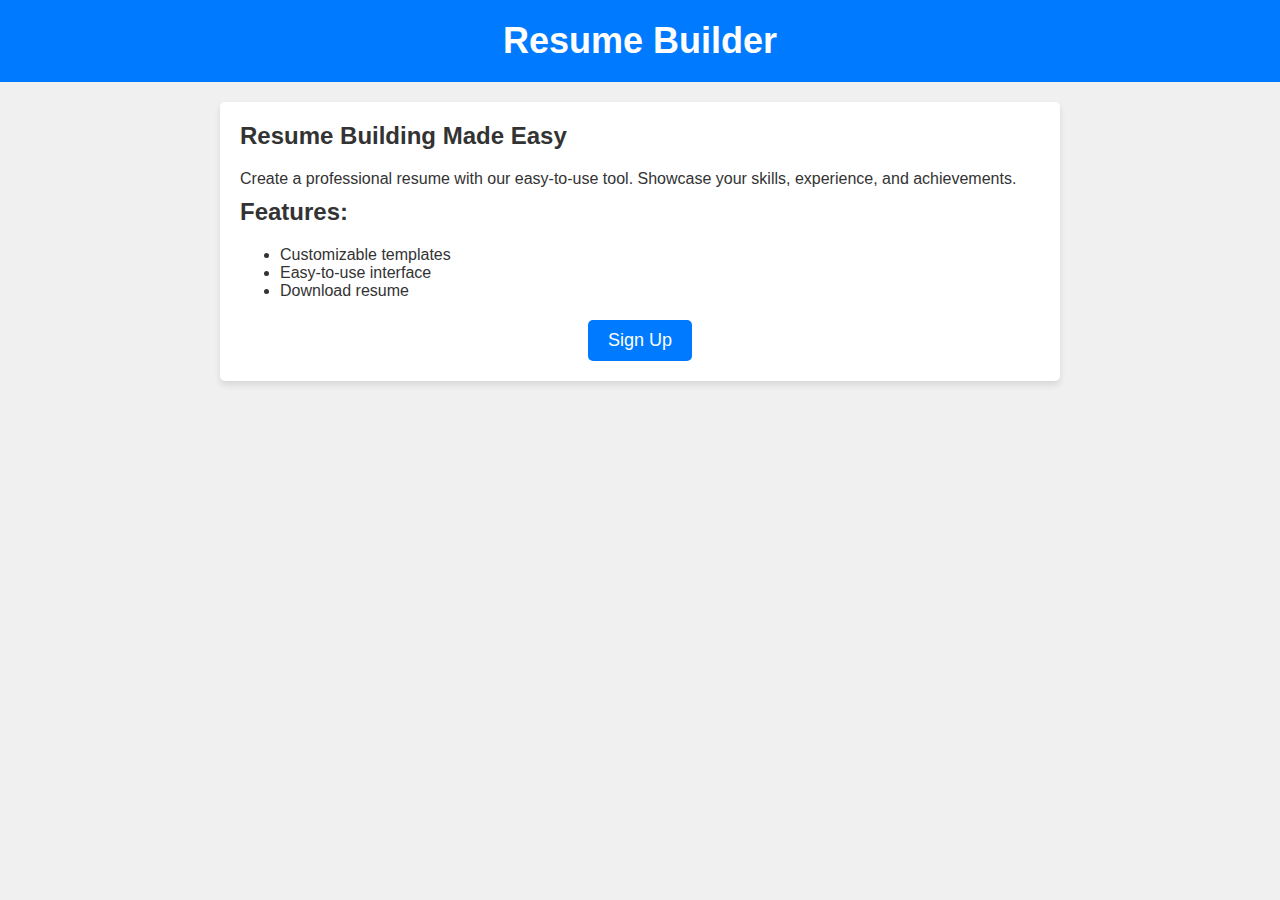
<file: home.html>
<!DOCTYPE html>
<html lang="en">
<head>
    <meta charset="UTF-8">
    <meta name="viewport" content="width=device-width, initial-scale=1.0">
    <title>Resume Builder</title>
    <style>
        body {
            font-family: Arial, sans-serif;
            margin: 0;
            padding: 0;
            background-color: #f0f0f0;
            color: #333;
        }

        header {
            background-color: #007bff;
            color: #fff;
            text-align: center;
            padding: 20px;
        }

        h1 {
            font-size: 36px;
            margin: 0;
        }

        main {
            max-width: 800px;
            margin: 20px auto;
            background-color: #fff;
            padding: 20px;
            border-radius: 5px;
            box-shadow: 0 4px 6px rgba(0, 0, 0, 0.1);
        }

        h2 {
            font-size: 24px;
            margin-top: 0;
        }

        p {
            margin: 10px 0;
        }

        .button-container {
            text-align: center;
            margin-top: 20px;
        }

        button {
            background-color: #007bff;
            color: #fff;
            border: none;
            padding: 10px 20px;
            font-size: 18px;
            cursor: pointer;
            border-radius: 5px;
            transition: background-color 0.3s ease;
        }

        button:hover {
            background-color: #0056b3;
        }
    </style>
</head>
<body>
    <header>
        <h1>Resume Builder</h1>
    </header>
    <main>
        <h2>Resume Building Made Easy</h2>
        <p>Create a professional resume with our easy-to-use tool. Showcase your skills, experience, and achievements.</p>
        <h2>Features:</h2>
        <ul>
            <li>Customizable templates</li>
            <li>Easy-to-use interface</li>
            <li>Download resume</li>
        </ul>
        <div class="button-container">
            <button onclick="window.location.href='signup.html'">Sign Up</button>
        </div>
    </main>
</body>
</html>
</file>
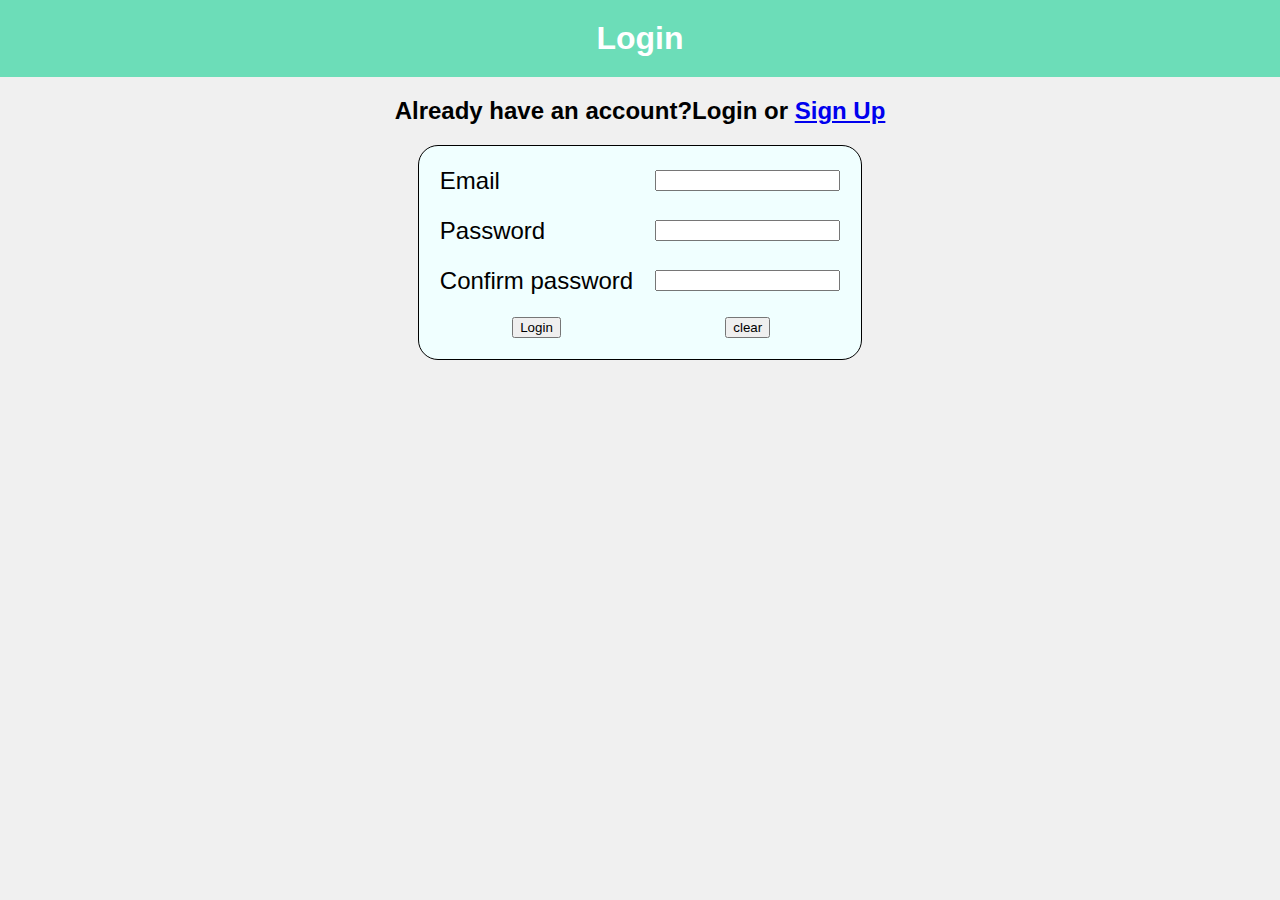
<file: register.html>
<html>
    <head>
        <meta name="viewport" content="width=device-width, initial-scale=1.0">
        <title></title>
        <style>
            body {
                font-family: Arial, sans-serif;
                background-color: #f0f0f0;
                margin: 0;
                padding: 0;
            }
    
            header {
                background-color:rgb(108, 221, 184);
                color: #fff;
                text-align: center;
                padding: 20px;
            }
    
            h1 {
                margin: 0;
            }
    
    </style>
    </head>
    <body><header>
        <h1 style="text-align:center;font-weight:bold;">Login</h1></header>
        <center>
        <h2>Already have an account?Login or <a href="signup.html">Sign Up</a></h2>
        <table cellspacing="20px" style="border:1px solid black;font-size:24px;border-radius:20px;background-color: azure;">
            <form action="index.html" method="get">
            <tr><td>Email</td><td><input type="text" name="email"></td></tr>
            <tr><td>Password</td><td><input type="password" name="pwd"></td></tr>
            <tr><td>Confirm password</td><td><input type="password" name="pwd"></td></tr>
            <tr><td align="center"><a href="http://Resumegenerator/index.html"><input type="submit" value="Login"></a></td>
            <td align="center"><input type="reset" value="clear"></td></tr>
            </form>
            </table>
        </center>
    </body>
</html>
</file>
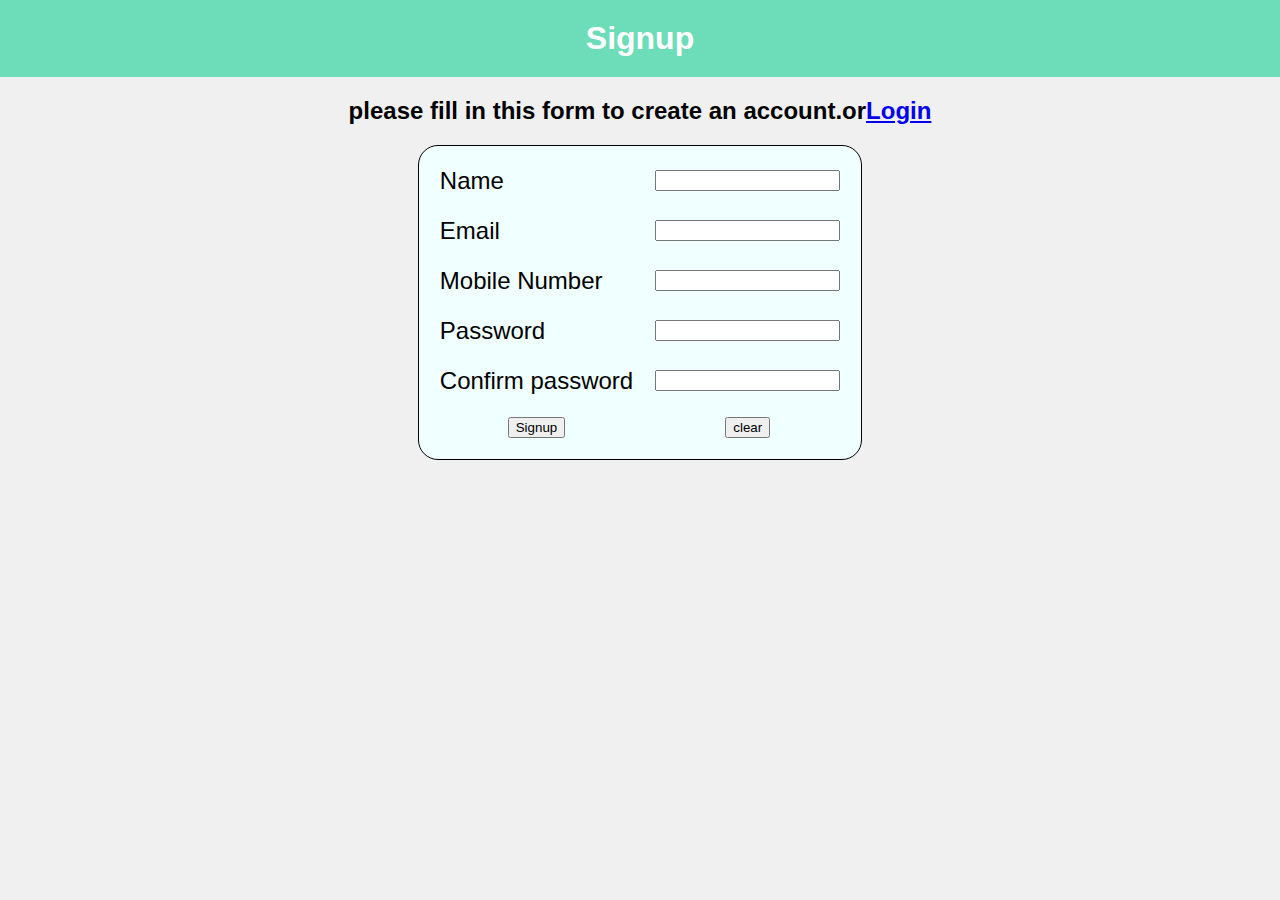
<file: signup.html>
<html>
    <head><meta charset="UTF-8">
        <meta name="viewport" content="width=device-width, initial-scale=1.0">
        <title></title>
        <style>
            body {
                font-family: Arial, sans-serif;
                background-color: #f0f0f0;
                margin: 0;
                padding: 0;
            }
    
            header {
                background-color:rgb(108, 221, 184);
                color: #fff;
                text-align: center;
                padding: 20px;
            }
    
            h1 {
                margin: 0;
            }
    
    </style>
    </head>
    <body>
        <header>
        <h1 style="text-align:center;font-weight:bold;">Signup</h1></body></header>
        <center>
        <h2>please fill in this form to create an account.or<a href="register.html">Login</a></h2>
        <table cellspacing="20px" style="border:1px solid black;font-size:24px;border-radius:20px;background-color:azure;">
        <form action="index.html" method="get">
        <tr><td>Name</td><td><input type="text" name="name"></td></tr>
        <tr><td>Email</td><td><input type="text" name="email"></td></tr>
        <tr><td>Mobile Number</td><td><input type="text" name="mb"></td></tr>
        <tr><td>Password</td><td><input type="password" name="pwd"></td></tr>
        <tr><td>Confirm password</td><td><input type="password" name="pwd"></td></tr>
        <tr><td align="center"><a href="http://Resumegenerator/index.html"><input type="submit" value="Signup"></a></td>
        <td align="center"><input type="reset" value="clear"></td></tr>
        </form>
        </table>
        </center>
    </body>
</html>
</file>
